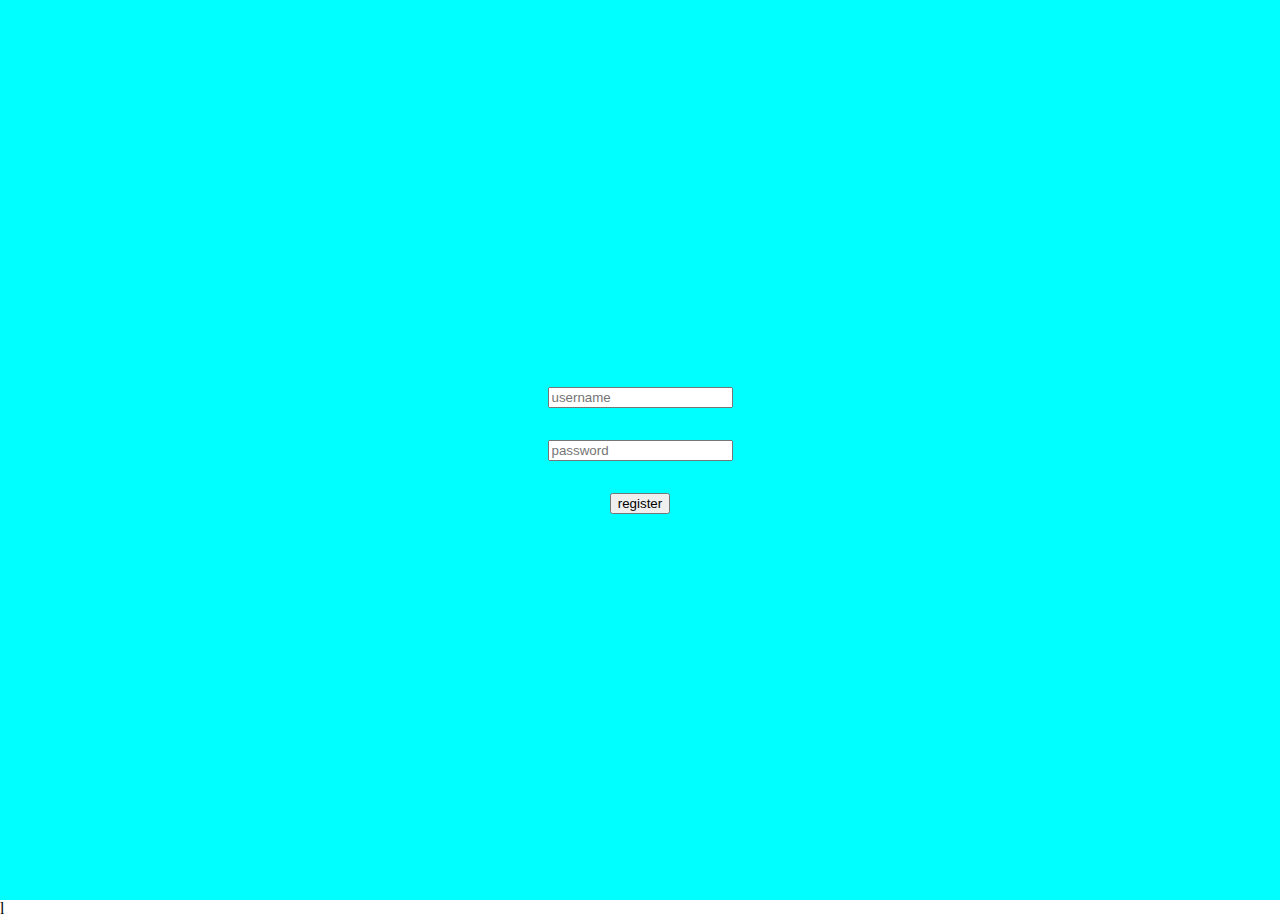
<file: index.html>
<!DOCTYPE html>
<html lang="en">
<head>
    <meta charset="UTF-8">
    <meta name="viewport" content="width=device-width, initial-scale=1.0">
    <title>Halaman register</title>
    <link rel="stylesheet" href="style.css">
</head>
<body>

    <div id="register">
        <input placeholder="username" id="inputUsername">
        <input placeholder="password" id="inputPassword">
        <button onclick="register()" id="daftar">register</button>
    </div>
    

    <script src="main.js"></script>
</body>
</html>l
</file>
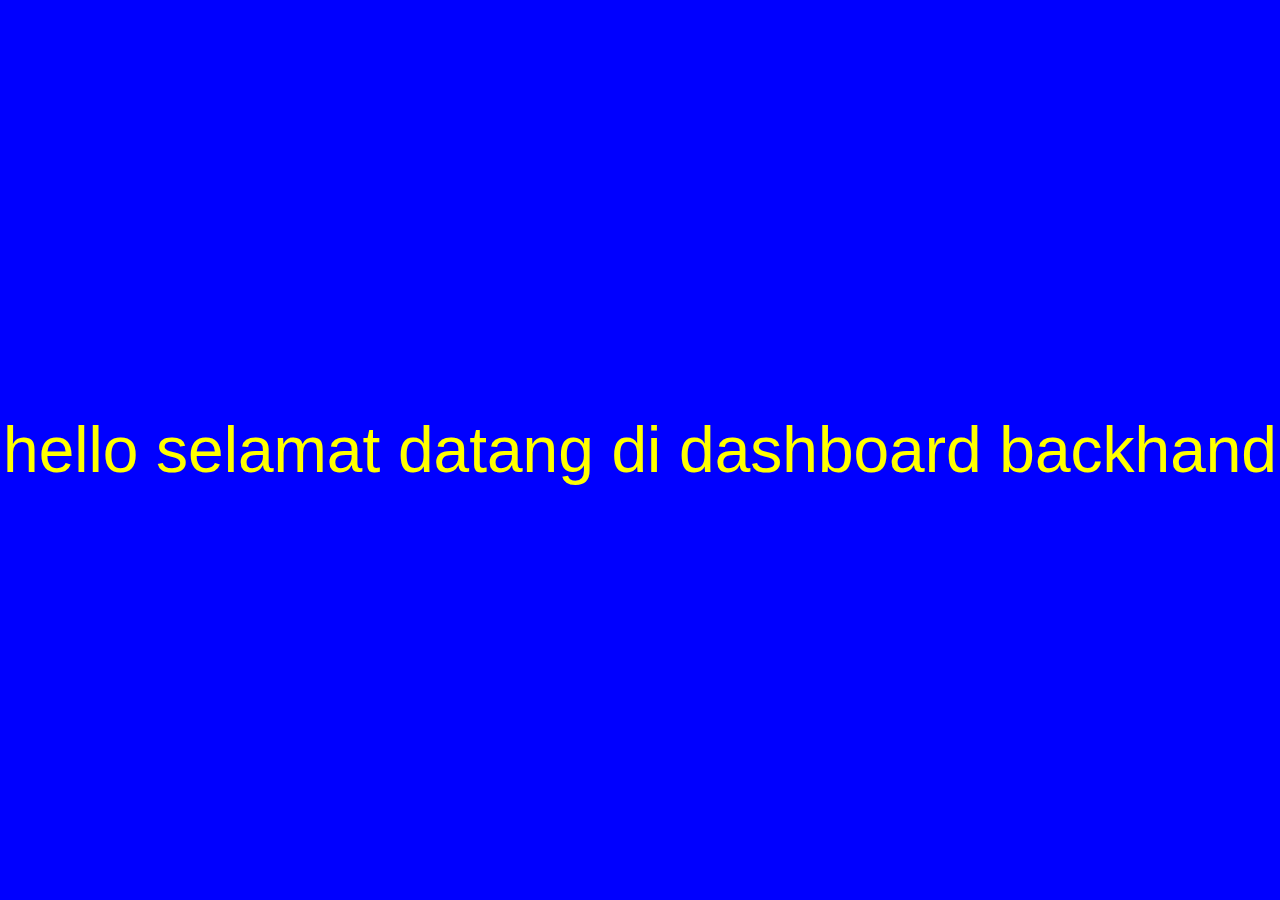
<file: backhand.html>
<!DOCTYPE html>
<html lang="en">
<head>
    <meta charset="UTF-8">
    <meta name="viewport" content="width=device-width, initial-scale=1.0">
    <title>Backhand dashBoard</title>
    <link rel="stylesheet" href="style.css">
</head>
<body class="backhand">
    <ht class="text">hello selamat datang di dashboard backhand</ht>
</body>
</html>
</file>
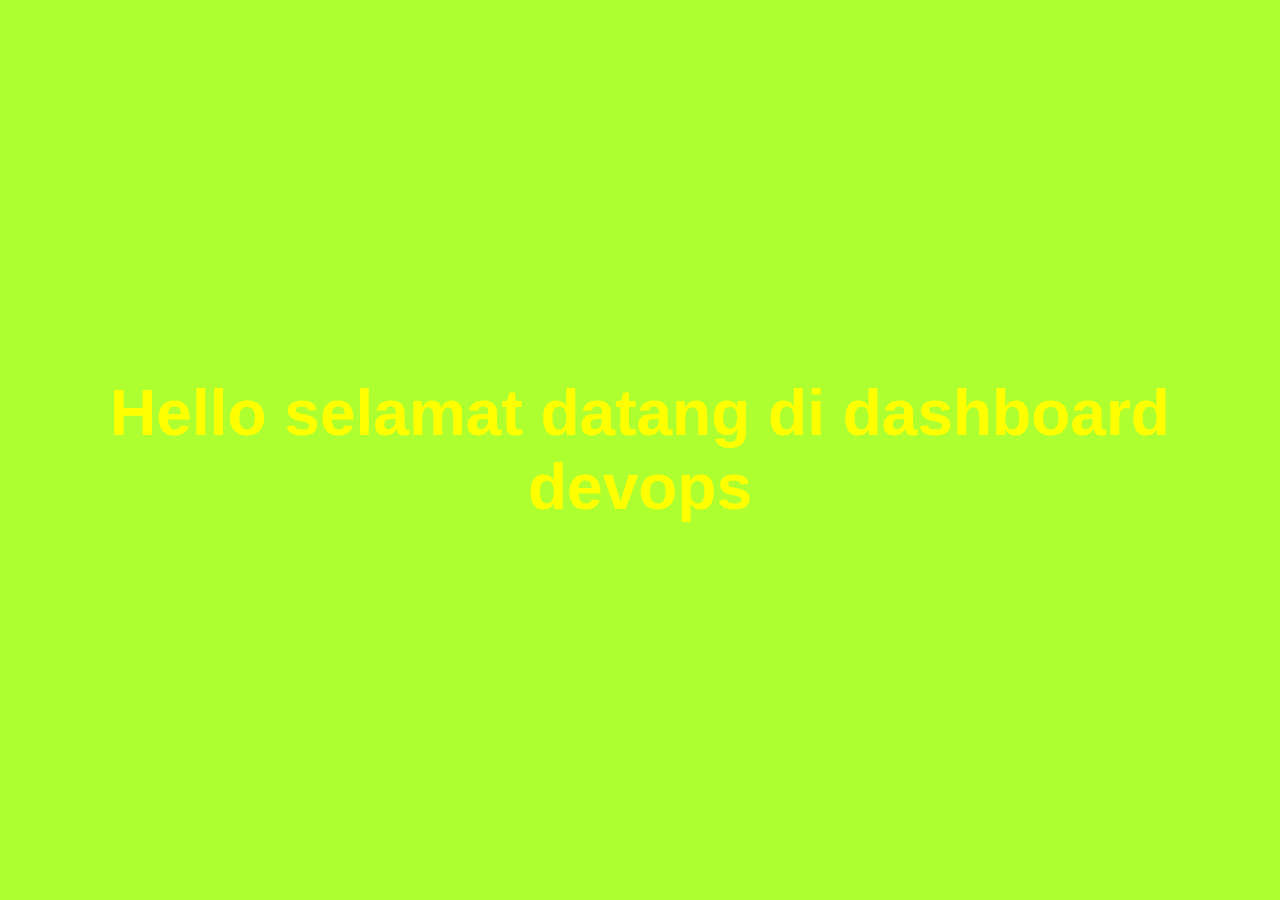
<file: devops.html>
<!DOCTYPE html>
<html lang="en">
<head>
    <meta charset="UTF-8">
    <meta name="viewport" content="width=device-width, initial-scale=1.0">
    <title>Devops dashboard</title>
    <link rel="stylesheet" href="style.css">
</head>
<body class="devops">
    <h1 class="text">Hello selamat datang di dashboard devops</h1>
</body>
</html>
</file>
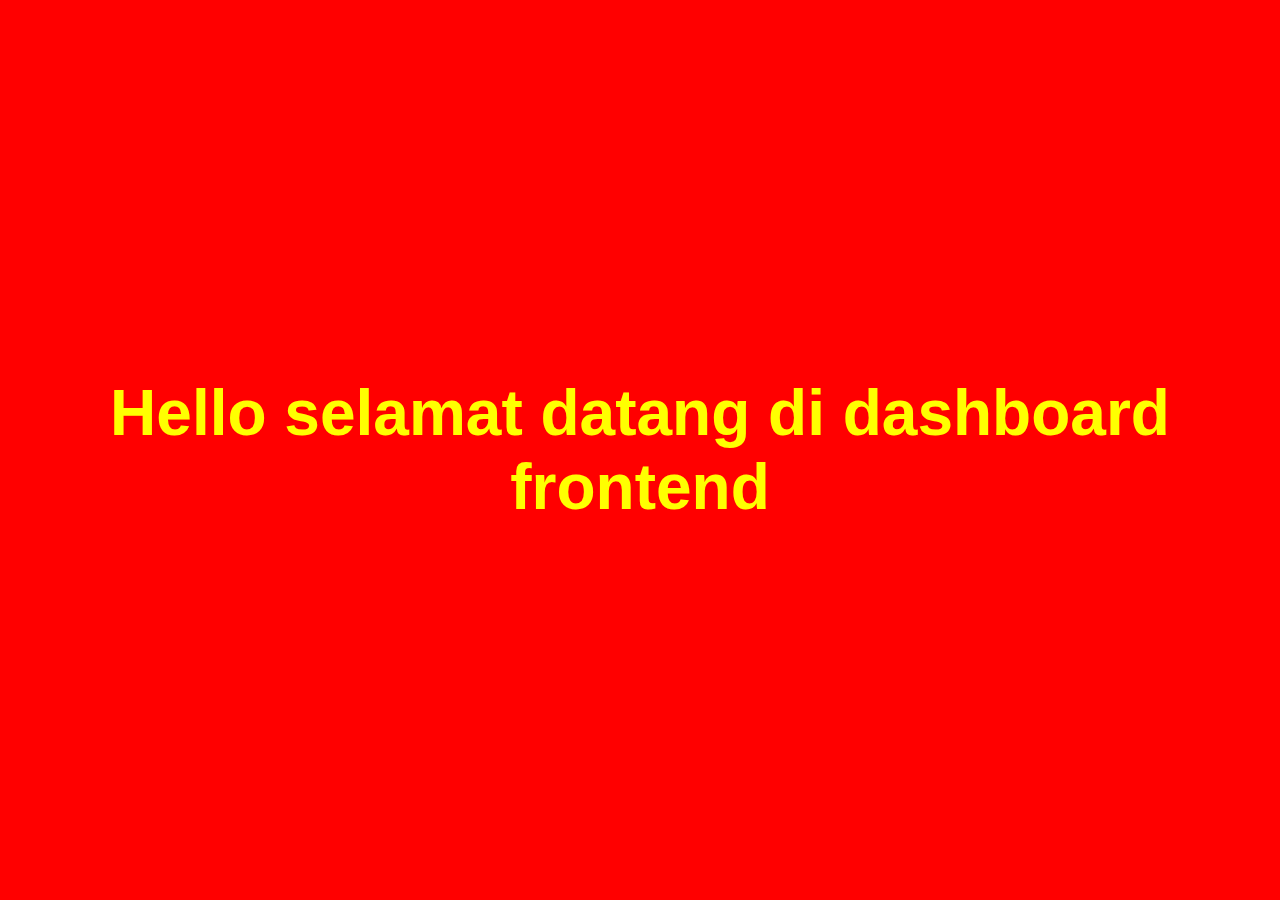
<file: frontend.html>
<!DOCTYPE html>
<html lang="en">
<head>
    <meta charset="UTF-8">
    <meta name="viewport" content="width=device-width, initial-scale=1.0">
    <title>Frontend DashBoard</title>
    <link rel="stylesheet" href="style.css">
</head>
<body class="frontend">
    <h1 class="text">Hello selamat datang di dashboard frontend</h1>
</body>
</html>
</file>
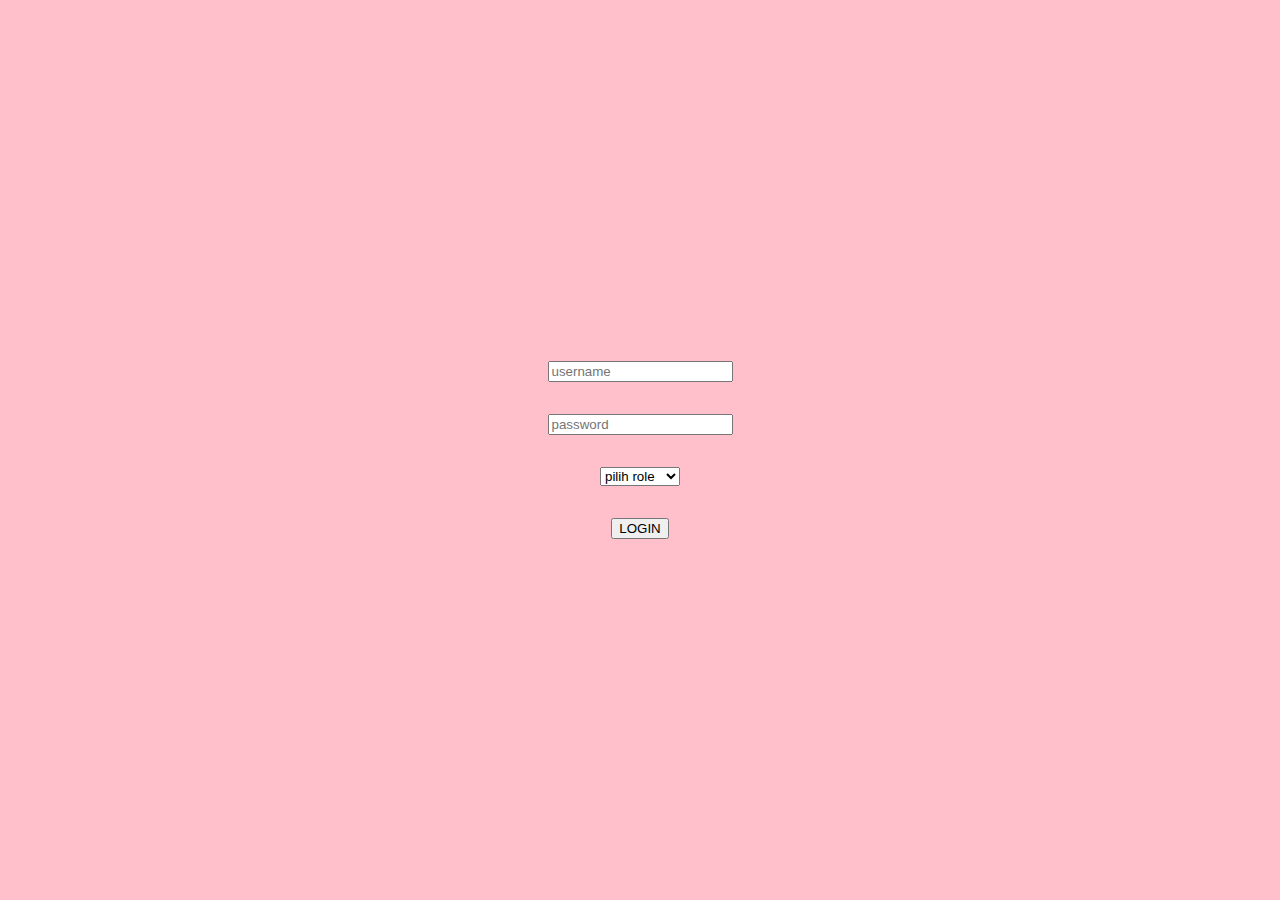
<file: login.html>
<!DOCTYPE html>
<html lang="en">
<head>
    <meta charset="UTF-8">
    <meta name="viewport" content="width=device-width, initial-scale=1.0">
    <title>Halaman login</title>
    <link rel="stylesheet" href="style.css">
    <style>
        #login {
            background-color: pink;
        }
    </style>
</head>
<body>
    <div id="login">
        <input placeholder="username" id="username">
        <input placeholder="password" id="password">
        <select id="role">
            <option>pilih role</option>
            <option>frontend</option>
            <option>backhand</option>
            <option>devops</option>
        </select>
        <button onclick="login()">LOGIN</button>

        
        <script src="main.js"></script>
        
    </div>
</body>
</html>
</file>
<file: style.css>
html,body{
    margin: 0;
    padding: 0;
}

#register, #login{
    background-color: aqua;
    height: 100vh;
    display: flex;
    flex-direction: column;
    justify-content: center;
    align-items: center;
    gap: 2rem;
}

.frontend{
    display: flex;
    justify-content: center;
    align-items: center;
    background-color: red;
    height: 100vh;
    text-align: center;
}

.text{
    font-size: 4rem;
    font-family: Arial, Helvetica, sans-serif;
    color: yellow;
}


.backhand{
    display: flex;
    justify-content: center;
    align-items: center;
    height: 100vh;
    text-align: center;
    background-color: blue;
}


.devops{
    display: flex;
    justify-content: center;
    align-items: center;
    text-align: center;
    height: 100vh;
    background-color: greenyellow;
}
</file>
